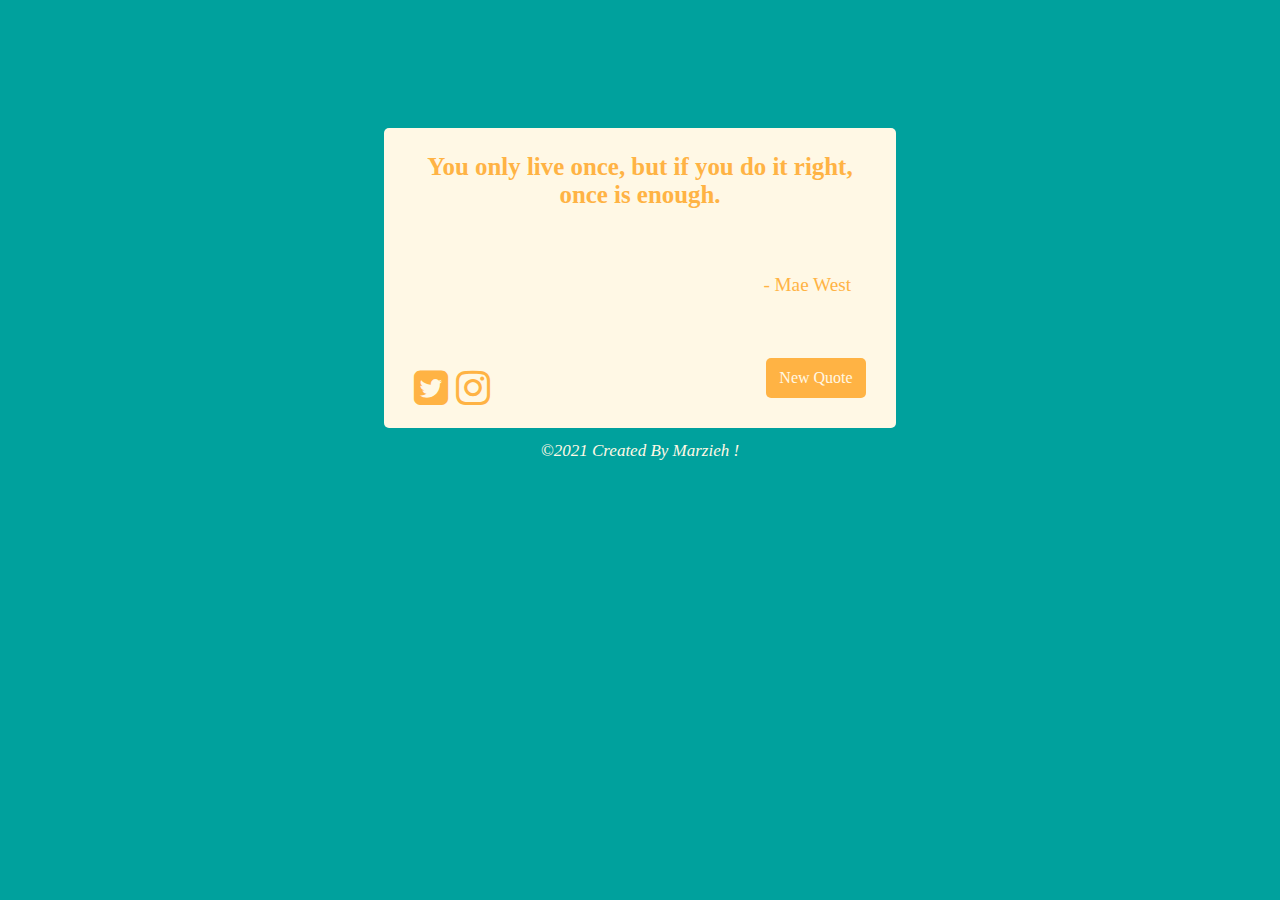
<file: week1/Random-Quote-Generator/index.html>
<!DOCTYPE html>
<html lang="en">
<head>
  <meta charset="UTF-8">
  <meta http-equiv="X-UA-Compatible" content="IE=edge">
  <meta name="viewport" content="width=device-width, initial-scale=1.0">
  <link rel="stylesheet" href="style.css">
  <link rel="stylesheet" href="https://cdnjs.cloudflare.com/ajax/libs/font-awesome/4.7.0/css/font-awesome.min.css">  <title>Random Quote</title>
</head>
<body>
  <div class="container">
    <div class="quoteBox">
      <h5 id="quote">You only live once, but if you do it right, once is enough.</h5>
      <p id="author">- Mae West</p>
    </div>
    <div class="btns">
      <a href="#"><i class="fa fa-twitter-square fa-lg"></i></a>
      <a href="#"><i class="fa fa-instagram fa-lg"></i></a>
      <button id="newQuote">New Quote</button>
    </div>
  </div>

  <footer>
    <p><em>&copy;2021 Created By Marzieh !</em></p>
  </footer>

  <script src="main.js"></script>
</body>
</html>
</file>
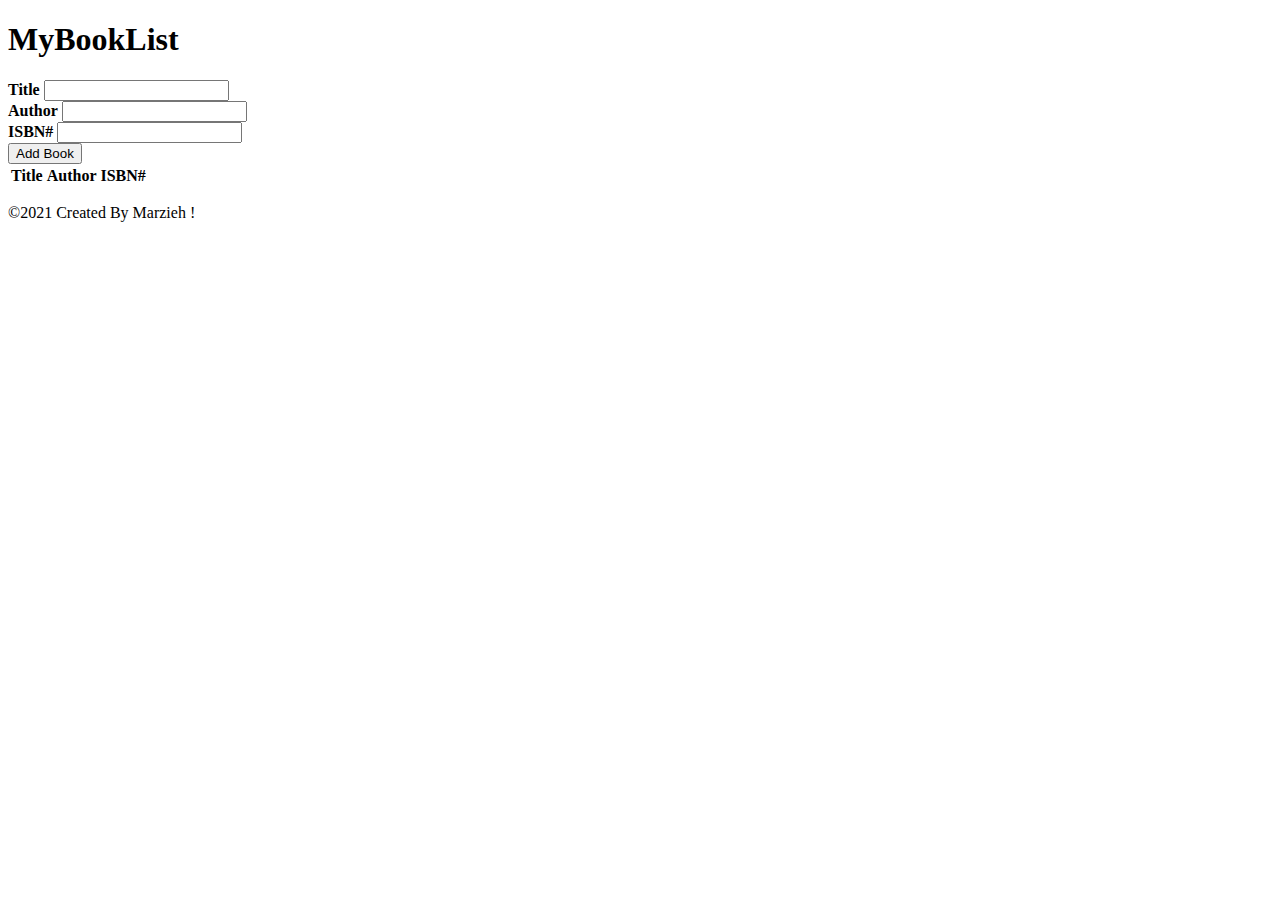
<file: week3/BookList-App/index.html>
<!DOCTYPE html>
<html lang="en">
<head>
  <meta charset="UTF-8">
  <meta http-equiv="X-UA-Compatible" content="IE=edge">
  <meta name="viewport" content="width=device-width, initial-scale=1.0">
  <link rel="stylesheet" href="https://use.fontawesome.com/releases/v5.15.4/css/all.css" integrity="sha384-DyZ88mC6Up2uqS4h/KRgHuoeGwBcD4Ng9SiP4dIRy0EXTlnuz47vAwmeGwVChigm" crossorigin="anonymous">
  <link rel="stylesheet" href="https://bootswatch.com/5/pulse/bootstrap.min.css">
  <title>MyBookList</title>
</head>
<body>
  <div class="container p-5 position-absolute top-0 start-50 translate-middle-x">
    <div class="col-11 mt-3 m-5">
      <h1 class="display-1">
        <i class="fas fa-book-open text-warning"></i>
        My<span class="text-warning">Book</span>List</h1>
        <form id="book-form">
          <div class="form-group mb-3 mt-5">
            <label for="title" class="form-label"><strong>Title</strong></label>
            <input type="text" id="title" class="form-control form-control-lg">
          </div>
          <div class="form-group mb-3">
            <label for="author" class="form-label"><strong>Author</strong></label>
            <input type="text" id="author" class="form-control form-control-lg">
          </div>
          <div class="form-group mb-3">
            <label for="isbn" class="form-label"><strong>ISBN#</strong></label>
            <input type="text" id="isbn" class="form-control form-control-lg">
          </div>
          <input type="submit" value="Add Book" class="btn btn-primary mt-3 col-12 mx-auto fs-5">
        </form>
        <table class="table table-striped table-hover mt-5">
          <thead>
            <tr>
              <th>Title</th>
              <th>Author</th>
              <th>ISBN#</th>
            </tr>
          </thead>
          <tbody id="book-list"></tbody>
        </table>
    </div>
  </div>
  <footer>
    <p class="position-absolute bottom-0 start-50 translate-middle-x m-5 ">&copy;2021 Created By Marzieh !</p>
  </footer>
  <script src="main.js"></script>
</body>
</html>
</file>
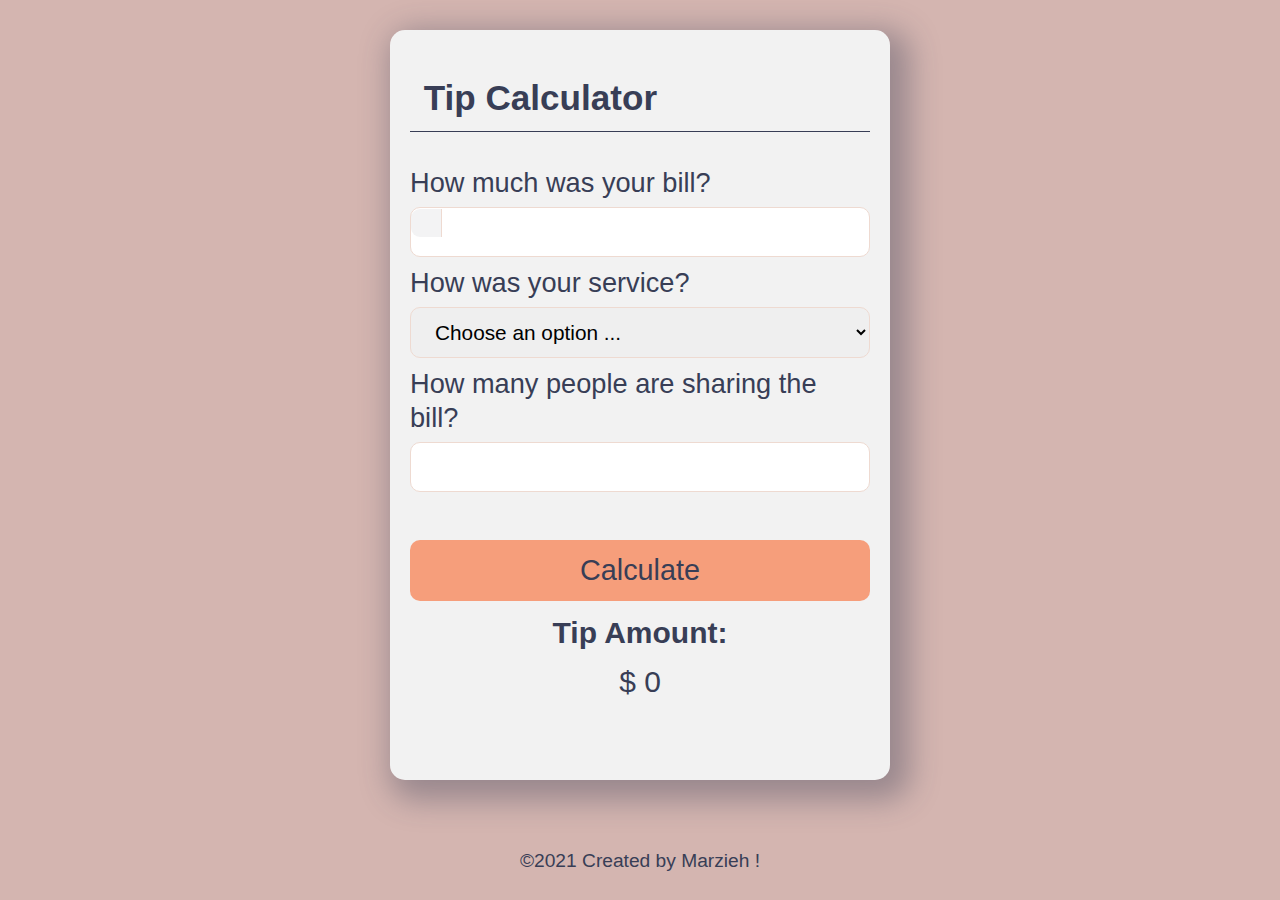
<file: week3/The-Tip-Calculator/index.html>
<!DOCTYPE html>
<html lang="en">
<head>
  <meta charset="UTF-8">
  <meta http-equiv="X-UA-Compatible" content="IE=edge">
  <meta name="viewport" content="width=device-width, initial-scale=1.0">
  <link rel="stylesheet" href="https://use.fontawesome.com/releases/v5.15.4/css/all.css" integrity="sha384-DyZ88mC6Up2uqS4h/KRgHuoeGwBcD4Ng9SiP4dIRy0EXTlnuz47vAwmeGwVChigm" crossorigin="anonymous">
  <link rel="stylesheet" href="style.css">
  <title>The Tip Calculator</title>
</head>
<body>
  <div class="container">
    <header>
      <h3>Tip Calculator</h3>
    </header>
    <div>
      <form>
        <label>How much was your bill?</label>
        <input type="number" id="bill" min='0'>
        <i class="fas fa-dollar-sign fa-xs"></i>

        <label>How was your service?</label>
        <select id="service" name="service">
          <option value="" disabled selected>Choose an option ...</option>
          <option value="0.3">30% - Outstanding</option>
          <option value="0.2">20% - Good</option>
          <option value="0.15">15% - OK</option>
          <option value="0.10">10% - Bad</option>
          <option value="0.05">5% - Terrible</option>
        </select>
    
        <label>How many people are sharing the bill?</label>
        <input type="number" id="people" min="1">
        <input type="submit" value="Calculate" id='calculate'>
      </form>
    </div>

    <!-- Tip Amount -->
    <div class="tip-amount">
      <h4 id="tip-amount">Tip Amount:</h4>
      <p id="amount">$ 0</p>
      <p id="for-each">each</p>
    </div>
  </div>

    <!-- Alert -->
    <div id="alert">
      <div class="alert-box">
        <p>Please fill in all fields !</p>
        <button id="close">OK</button>
      </div>
    </div>

  <footer>
    <p>&copy;2021 Created by Marzieh !</p>
  </footer>
  <script src="main.js"></script>
</body>
</html>
</file>
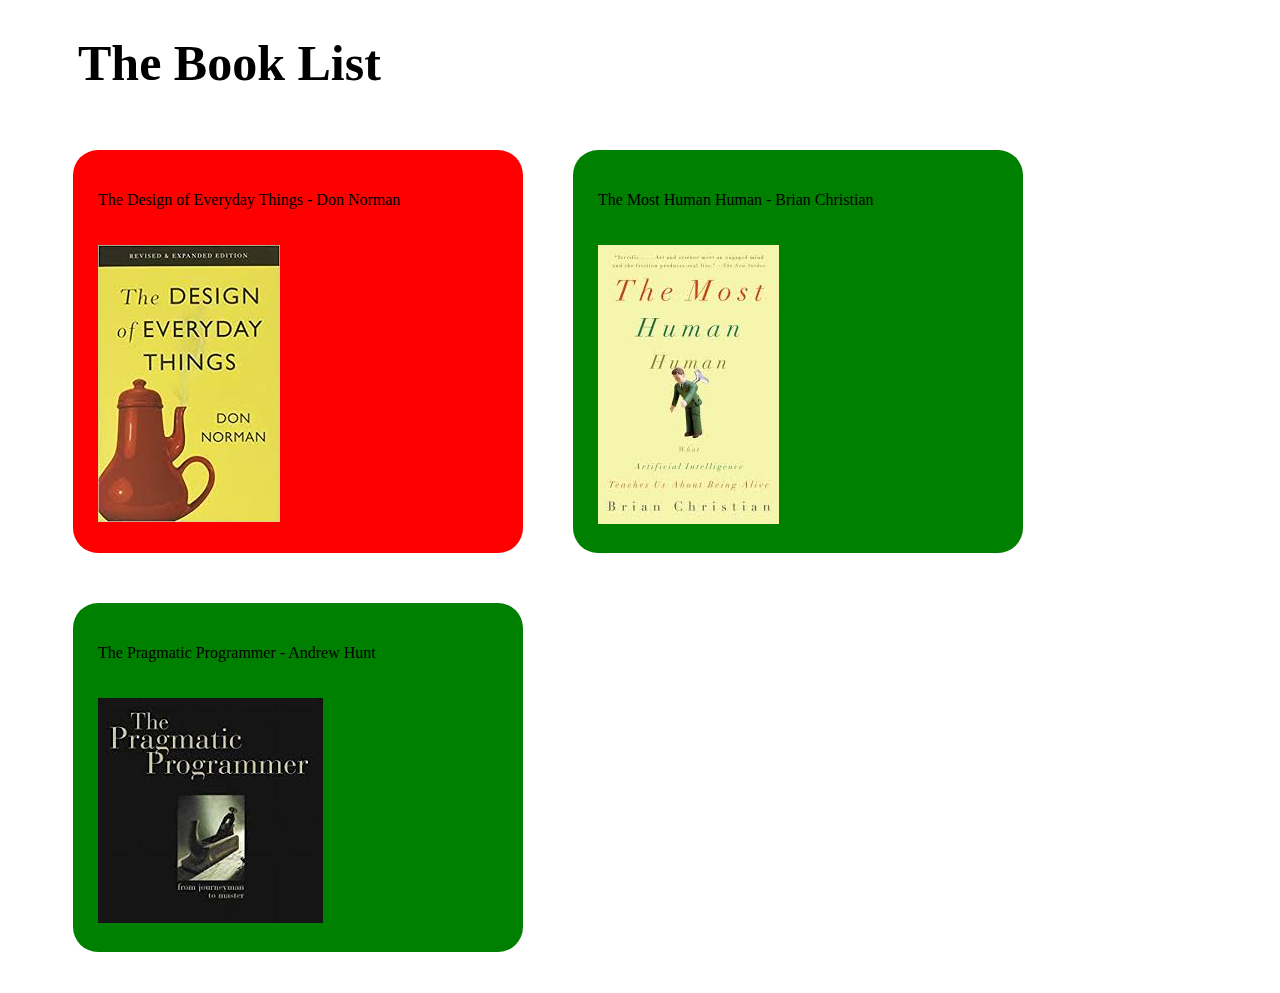
<file: week1/Exercises/ex1-bookList/index.html>
<!DOCTYPE html>
<html lang="en">
<head>
  <meta charset="UTF-8">
  <meta http-equiv="X-UA-Compatible" content="IE=edge">
  <meta name="viewport" content="width=device-width, initial-scale=1.0">
  <title>The book list</title>
</head>
<body>

  <script src="main.js"></script>

</body>
</html>
</file>
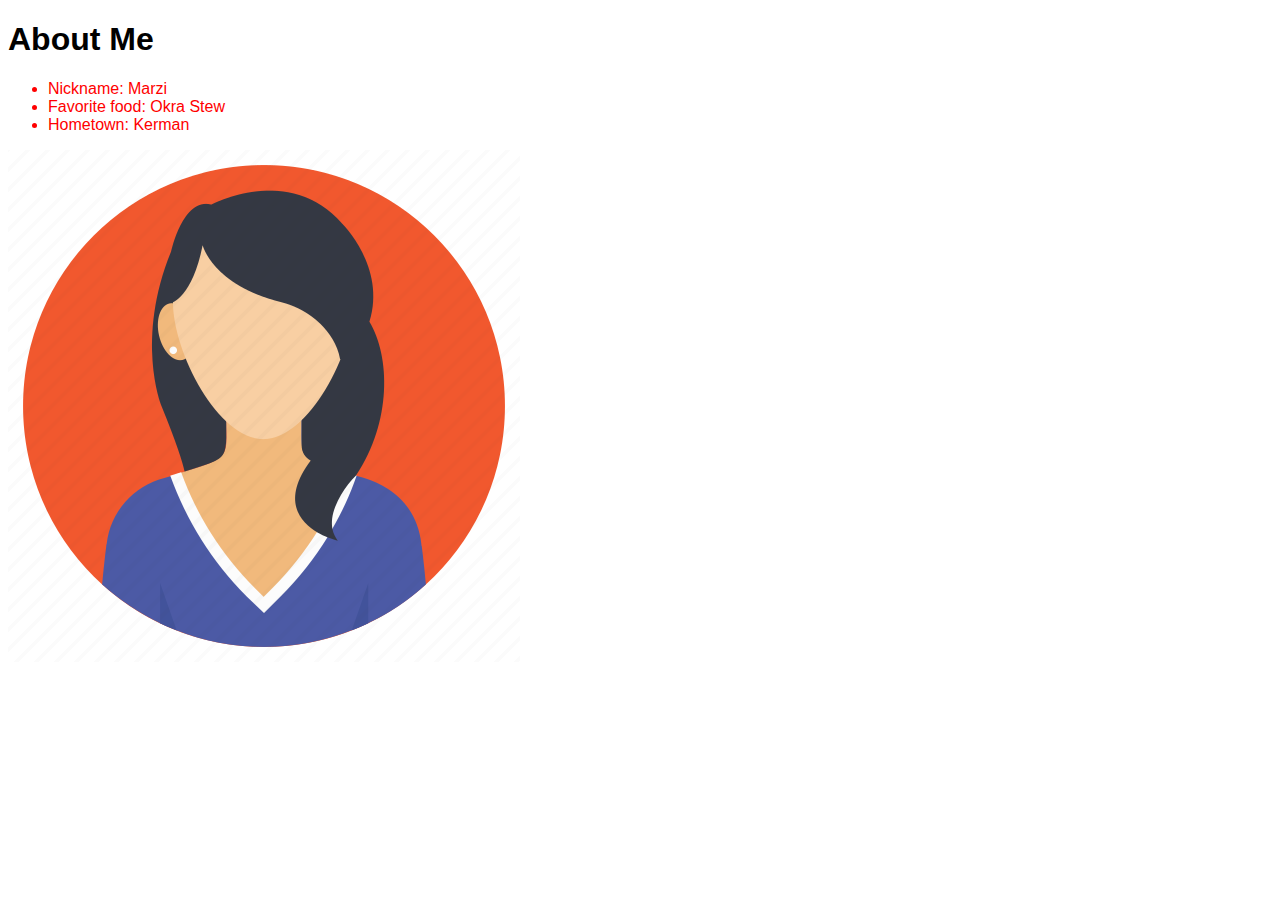
<file: week1/Exercises/ex2-aboutMe/index.html>
<!DOCTYPE html>
<html lang="en">
  <head>
    <meta charset="UTF-8" />
    <meta name="viewport" content="width=device-width, initial-scale=1.0" />
    <title>Document</title>
    <style>
      .list-item {
        color: red;
      }
    </style>
  </head>
  <body>
    <h1>About Me</h1>
    <ul>
      <li>Nickname: <span id="nickname"></span></li>
      <li>Favorite food: <span id="fav-food"></span></li>
      <li>Hometown: <span id="hometown"></span></li>
    </ul>

    <script src="main.js"></script>
    
  </body>
</html>
</file>
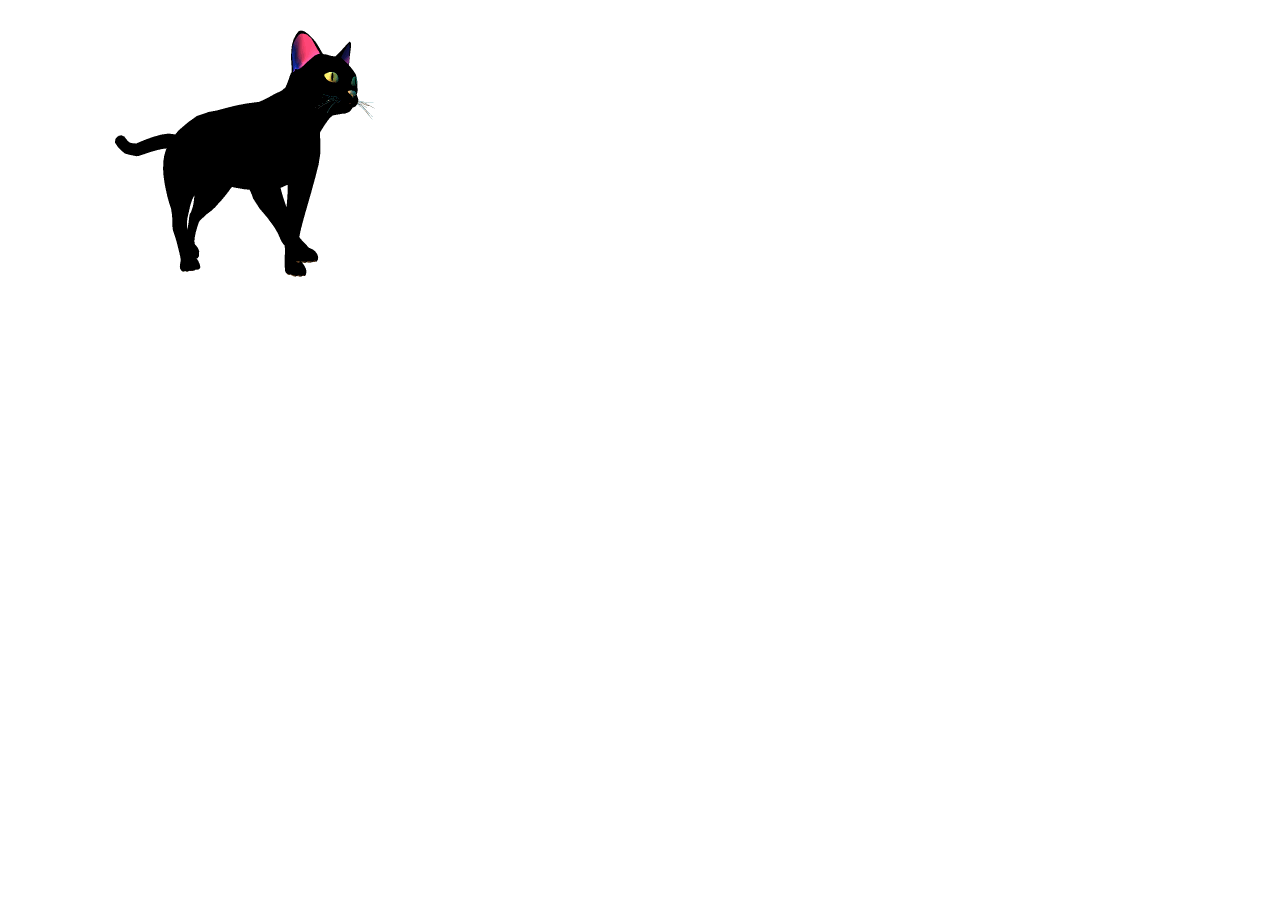
<file: week1/Exercises/ex5-catWalk/index.html>
<!DOCTYPE html>
<html lang="en">
  <head>
    <meta charset="UTF-8" />
    <meta name="viewport" content="width=device-width, initial-scale=1.0" />
    <title>Cat Walk</title>
    <style>
      img {
        position: absolute;
      }
    </style>
  </head>
  <body>
    <img src="cat-walk.gif" />
    <script src="index.js"></script>
  </body>
</html>
</file>
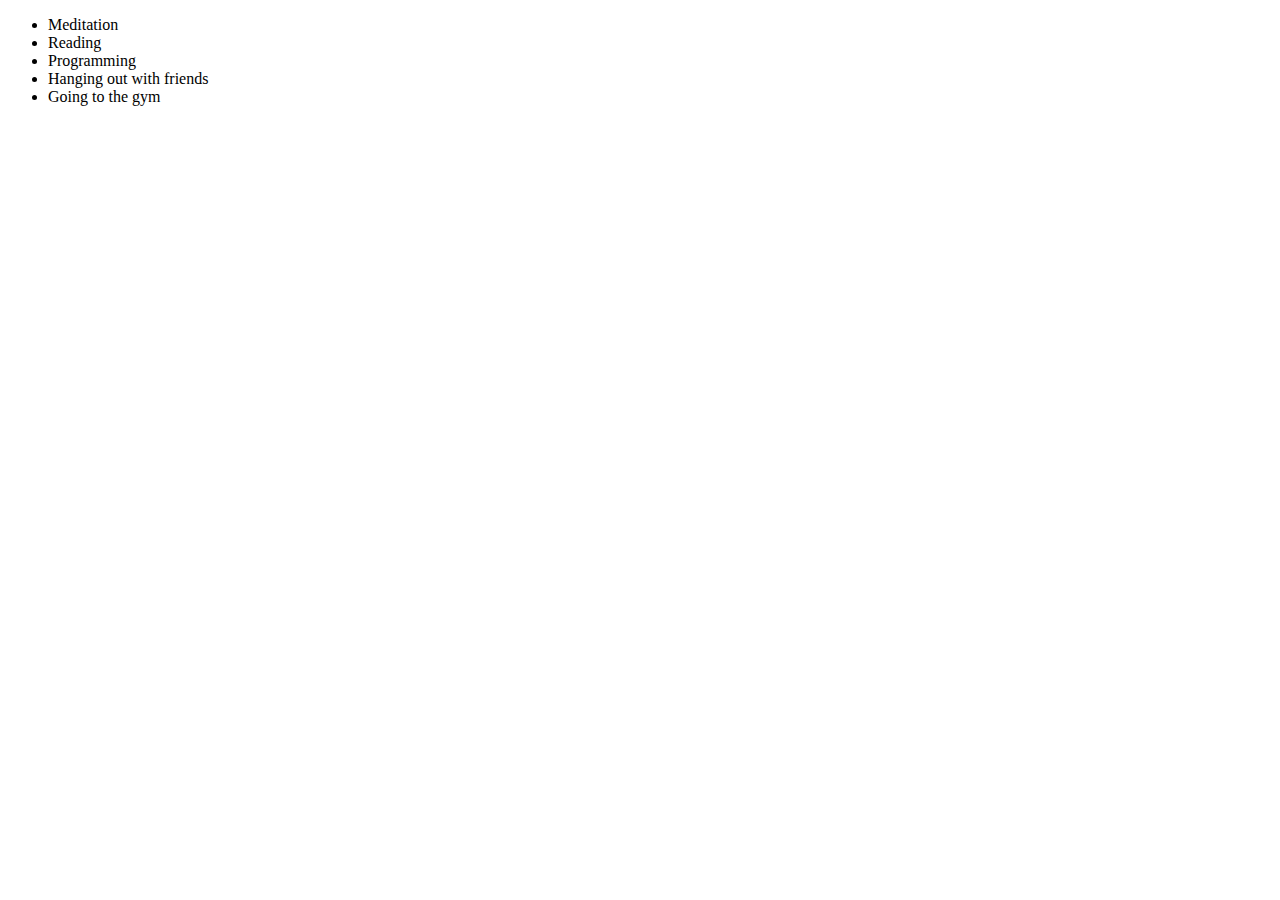
<file: week2/Exercises/ex5-myFavoriteHobbies/ex5-myFavoriteHobbies.html>
<!DOCTYPE html>
<html lang="en">
<head>
  <meta charset="UTF-8">
  <meta http-equiv="X-UA-Compatible" content="IE=edge">
  <meta name="viewport" content="width=device-width, initial-scale=1.0">
  <title>My favorite hobbies</title>
</head>
<body>
  <script src="ex5-myFavoriteHobbies.js"></script>
</body>
</html>
</file>
<file: week1/Random-Quote-Generator/style.css>
* {
  margin: 0;
  padding: 0;
  box-sizing: border-box;
}

body {
  font-family: cursive;
  font-size: 30px;
  background-color: #00a19d;
}

.container {
  width: 40%;
  height: 300px;
  background-color: #fff8e5;
  margin: auto;
  padding: 10px;
  margin-top: 10%;
  border-radius: 5px;
}

h5 {
  color: #ffb344;
  text-align: center;
  padding: 15px;
}

#author {
  color: #ffb344;
  font-size: 1.2rem;
  float: right;
  padding-right: 35px;
  margin-top: 50px;
}

button {
  background-color: #ffb344;
  color: #fff8e5;
  width: 100px;
  height: 40px;
  margin: 20px;
  border: none;
  border-radius: 5px;
  font-family: cursive;
  font-size: 1rem;
  float: right;
}

.quoteBox {
  height: 200px;
}

.btns {
  margin-left: 20px;
  height: 15px;
}

i {
  color: #ffb344;
  margin-top: 35px;
}

i:hover,
button:hover {
  transform: scale(1.2, 1.2);
}

footer p {
  text-align: center;
  font-size: 17px;
  color: #fff8e5;
  padding-top: 1%;
}
</file>
<file: week3/The-Tip-Calculator/style.css>
* {
  margin: 0;
  padding: 0;
  box-sizing: border-box;
}

body {
  background-color: #d4b5b0;
  font-family: 'Trebuchet MS', 'Lucida Sans Unicode', 'Lucida Grande',
    'Lucida Sans', Arial, sans-serif;
  font-size: 30px;
  color: #383e56;
}

.container {
  width: 500px;
  height: 750px;
  padding: 20px;
  border-radius: 15px;
  background-color: #f2f2f2;
  position: absolute;
  top: 45%;
  left: 50%;
  transform: translate(-50%, -50%);
  box-shadow: 10px 10px 30px 10px #383e5660;
}

header {
  margin: 3% 0;
  padding: 3%;
  margin-bottom: 7%;
  border-bottom: 1px solid #383e56;
}

input[type='number'],
select {
  width: 100%;
  padding: 12px 20px;
  margin: 8px 0;
  display: inline-block;
  border: 1px solid #eedad1;
  border-radius: 10px;
  font-size: 1.3rem;
  outline: none;
}

select {
  cursor: pointer;
}

input[type='submit'] {
  width: 100%;
  background-color: #f69e7b;
  color: #383e56;
  padding: 14px 20px;
  margin: 40px 0 15px 0;
  border: none;
  border-radius: 10px;
  cursor: pointer;
  font-size: 1.8rem;
}

input[type='submit']:hover {
  background-color: #383e56;
  color: #f2f2f2;
}

label {
  font-size: 1.7rem;
}

#bill {
  padding-left: 55px;
}

input:last-child {
  font-weight: 500;
}

i {
  color: #383e56;
  position: absolute;
  top: 23.8%;
  left: 21px;
  font-size: 1.2em;
  border-right: 1px solid #eedad1;
  border-top-left-radius: 9px;
  border-bottom-left-radius: 9px;
  padding: 14px 15px;
  background-color: #383e5610;
}

#alert {
  display: none;
  position: fixed;
  z-index: 1;
  top: 30%;
  left: 35%;
  height: 100%;
  width: 100%;
  overflow: auto;
}

.alert-box {
  background-color: #383e56;
  color: #f2f2f2;
  width: 30%;
  height: 18%;
  border-radius: 10px;
  text-align: center;
  padding: 35px 15px;
  font-size: 1em;
}

button {
  border: none;
  border-radius: 10px;
  width: 15%;
  height: 35%;
  margin-top: 5%;
  background-color: #f69e7b;
  color: #383e56;
  font-size: 1rem;
  font-weight: 600;
  cursor: pointer;
}

.tip-amount {
  text-align: center;
}

.tip-amount p {
  margin-top: 15px;
}

#for-each {
  display: none;
}

footer {
  text-align: center;
  font-size: 1.2rem;
  margin-top: 850px;
}
</file>
